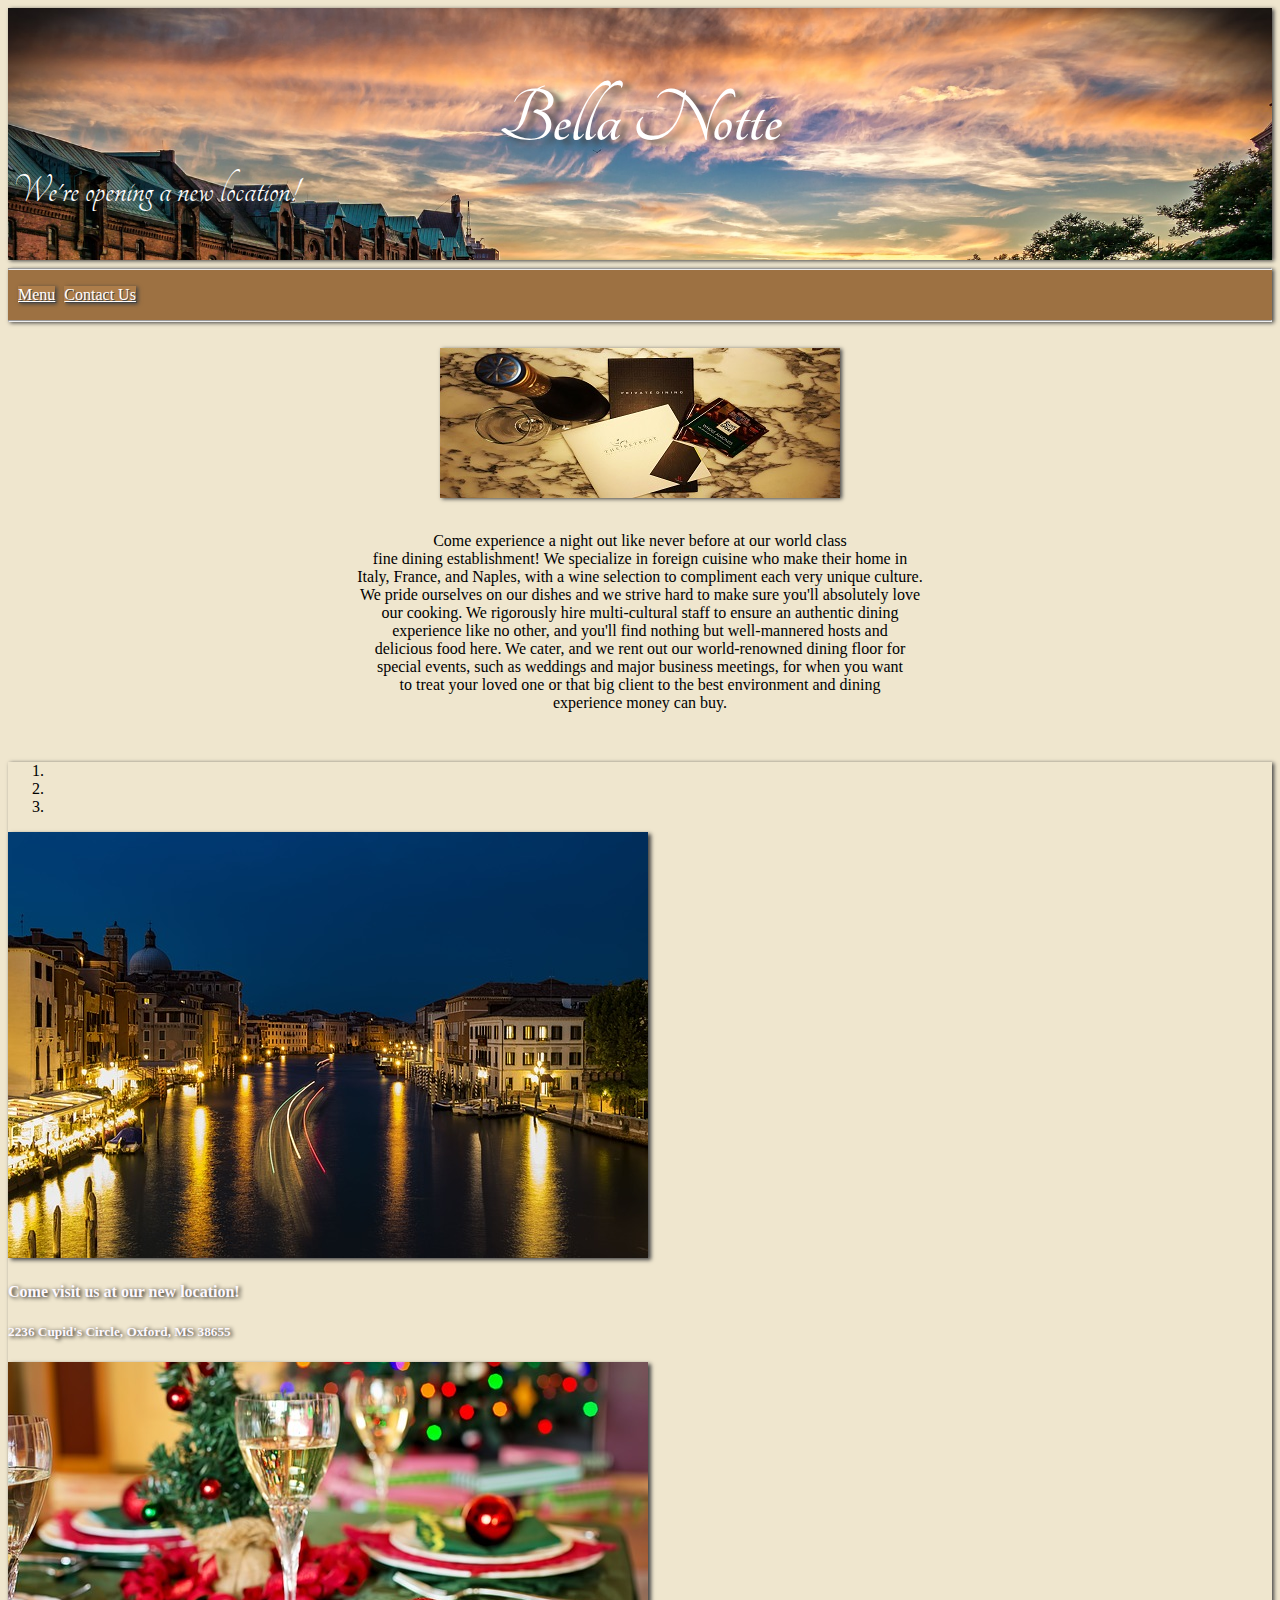
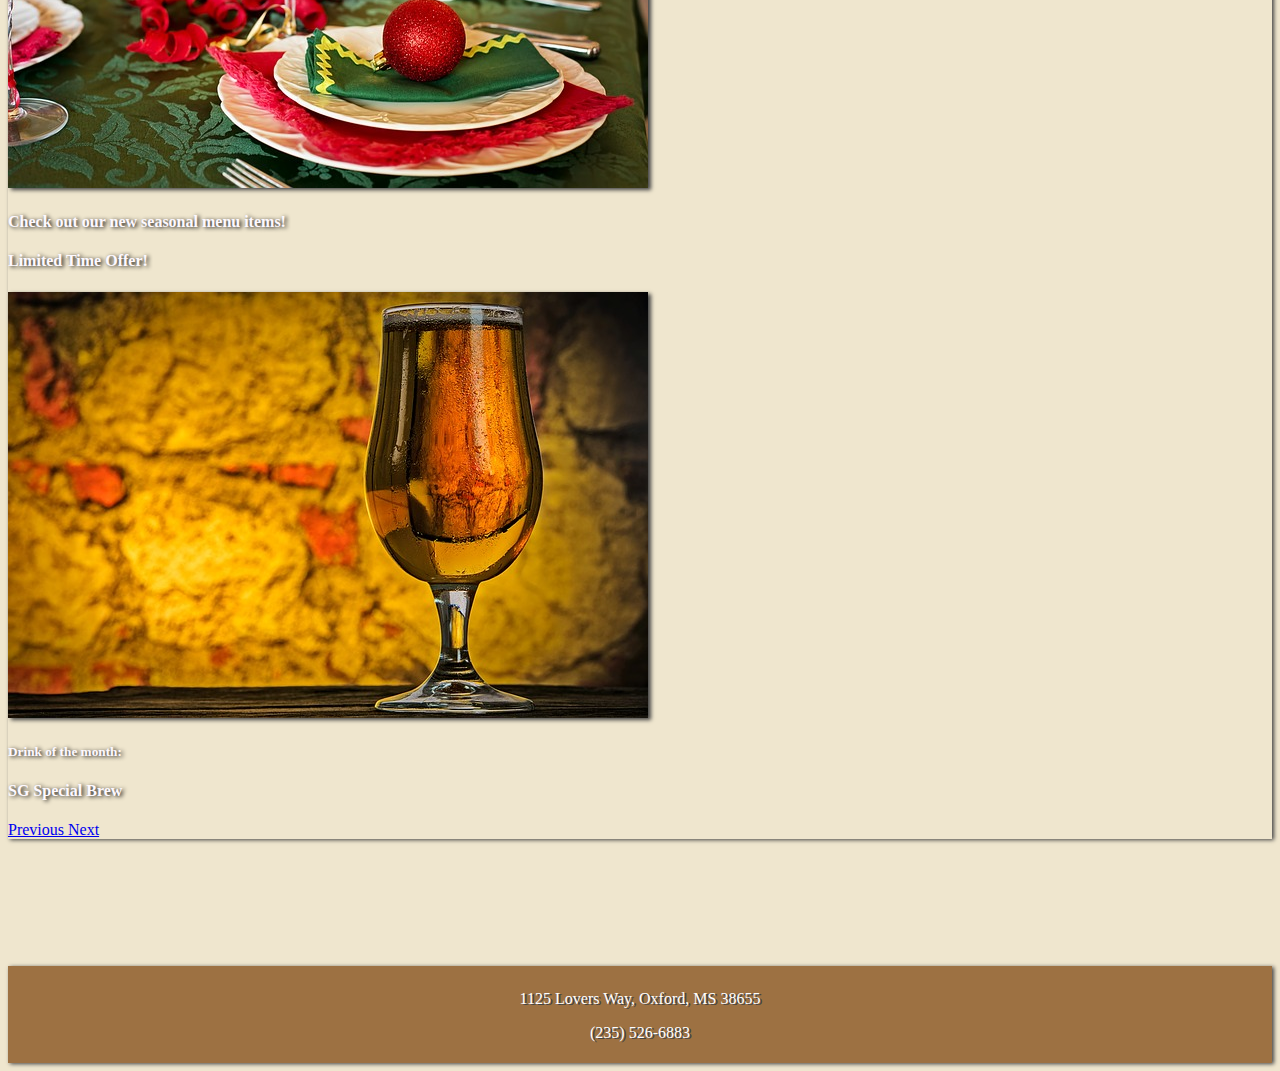
<file: restaurant/index.html>
<!DOCTYPE html>
	<html lang="en">
	<head>	
	
		<meta charset="utf-8">
		<meta name="viewport" content="width=device-width, initial-scale=1, shrink-to-fit=no">
	
		<title>Home Page</title>

		<link rel="stylesheet" href="https://use.fontawesome.com/releases/v5.6.3/css/all.css" 
		integrity="sha384-UHRtZLI+pbxtHCWp1t77Bi1L4ZtiqrqD80Kn4Z8NTSRyMA2Fd33n5dQ8lWUE00s/" crossorigin="anonymous">
		<link rel="stylesheet" href="https://stackpath.bootstrapcdn.com/bootstrap/4.1.3/css/bootstrap.min.css" 
		integrity="sha384-MCw98/SFnGE8fJT3GXwEOngsV7Zt27NXFoaoApmYm81iuXoPkFOJwJ8ERdknLPMO" crossorigin="anonymous">
		<link href="restaurantStyles.css" rel="stylesheet" type="text/css" />
		<link rel="stylesheet" href="https://fonts.googleapis.com/css?family=Tangerine">
		
<style>
			
	header h1 {
		font-family: 'Tangerine', sans-serif;
		font-size: 5em;
		padding-top: 8px;
		text-shadow: 8px 4px 6px #444;
	}
			
	div img {
		box-shadow: 3px 2px 4px #444;
	}
		</style>
	</head>
	<body>
	<div class="container-fluid">	
		<header class="jumbotron">
		<h1 align="center">Bella Notte</h1>
			<div>
				<p>We're opening a new location!</p>
			</div><!--closes smaller element div-->
		</header>
		<noscript><h1>This site is best viewed when JavaScript is enabled.</h1></noscript>
	<nav>
		<hr />
		<p><a href="index.html" class="btn badge-pill"><span style="color: #fef9ff;"><i class="fas fa-home"></a></i></span>		<a href="menu.html" class="btn badge-pill">Menu</a>		<a href="contact.html" class="btn badge-pill">Contact Us</a>
		<hr />
	</nav>

	<div class="container">
			<br />
	<div class="row">
		
		<div class="col-lg-12 col-med col-sm" align="center"><img src="img/wine1.jpg" alt="A picture of menus and fine wine." style="box-shadow: 2px 1px 4px #444;" align="center"></div>
	</div><!--closes row div-->
	</div><!--closes container div-->

	<div class="container">
	<div class="row">
		<div id="p1" class="col-lg-12 col-md-12 col-sm-12">			
			
			<p class="lead" style="text-align: center;"><br />
			Come experience a night out like never before at our world class <br />
			fine dining establishment! We specialize in foreign cuisine who make their home in <br />
			Italy, France, and Naples, with a wine selection to compliment each very unique culture.<br />
			We pride ourselves on our dishes and we strive hard to make sure you'll absolutely love <br />
			our cooking. We rigorously hire multi-cultural staff to ensure an authentic dining <br />
			experience like no other, and you'll find nothing but well-mannered hosts and <br />
			delicious food here. We cater, and we rent out our world-renowned dining floor for <br />
			special events, such as weddings and major business meetings, for when you want<br />
			to treat your loved one or that big client to the best environment and dining <br />
			experience money can buy.</p><br />
			</div><!--closes p1 div-->
		</div><!-- closes row div-->
		<div class="row">
		<div id="cContainer">
		<div id="carouselExampleIndicators" class="carousel slide" data-ride="carousel">
			<ol class="carousel-indicators">
				<li data-target="#carouselExampleIndicators" data-slide-to="0" class="active"></li>
				<li data-target="#carouselExampleIndicators" data-slide-to="1"></li>
				<li data-target="#carouselExampleIndicators" data-slide-to="2"></li>
			</ol>
			<div class="carousel-inner">
				<div class="carousel-item active">
				<img class="d-block w-100" src="img/italy2.jpg" alt="First slide">
				<div class="carousel-caption d-none d-md-block">
						<h4 style="text-shadow: 2px 1px 4px #000; color: #fef9ff;">Come visit us at our new location!</h4>
						<h5 style="text-shadow: 2px 1px 4px #000; color: #fef9ff;">2236 Cupid's Circle, Oxford, MS 38655</h5>
					  </div>
				</div>
				<div class="carousel-item">
				<img class="d-block w-100" src="img/sMenu3.jpg" alt="Second slide">
				<div class="carousel-caption d-none d-md-block">
						<h4 style="text-shadow: 2px 1px 4px #000; color: #fef9ff;">Check out our new seasonal menu items!</h4>
						<h4 style="text-shadow: 2px 1px 4px #000; color: #fef9ff;">Limited Time Offer!</h4>
					  </div>
				</div>
				<div class="carousel-item">
				<img class="d-block w-100" src="img/brew2.jpg" alt="Third slide">
				<div class="carousel-caption d-none d-md-block">
						<h5 style="text-shadow: 2px 1px 4px #000; color: #fef9ff;">Drink of the month:</h5>
						<h4 style="text-shadow: 2px 1px 4px #000; color: #fef9ff;">SG Special Brew</h4>
					  </div>
				</div>
			</div>
			<a class="carousel-control-prev" href="#carouselExampleIndicators" role="button" data-slide="prev">
				<span class="carousel-control-prev-icon" aria-hidden="true"></span>
				<span class="sr-only">Previous</span>
			</a>
			<a class="carousel-control-next" href="#carouselExampleIndicators" role="button" data-slide="next">
				<span class="carousel-control-next-icon" aria-hidden="true"></span>
				<span class="sr-only">Next</span>
			</a>
		</div>
		</div>
		</div><!--closes row div-->
	
		<script src="https://code.jquery.com/jquery-3.3.1.slim.min.js" integrity="sha384-q8i/X+965DzO0rT7abK41JStQIAqVgRVzpbzo5smXKp4YfRvH+8abtTE1Pi6jizo" crossorigin="anonymous"></script>
		<script src="https://cdnjs.cloudflare.com/ajax/libs/popper.js/1.14.3/umd/popper.min.js" integrity="sha384-ZMP7rVo3mIykV+2+9J3UJ46jBk0WLaUAdn689aCwoqbBJiSnjAK/l8WvCWPIPm49" crossorigin="anonymous"></script>
		<script src="https://stackpath.bootstrapcdn.com/bootstrap/4.1.3/js/bootstrap.min.js" integrity="sha384-ChfqqxuZUCnJSK3+MXmPNIyE6ZbWh2IMqE241rYiqJxyMiZ6OW/JmZQ5stwEULTy" crossorigin="anonymous"></script>
	</div><!--closes container div-->
	
		<footer>
			<p align="center">1125 Lovers Way, Oxford, MS 38655</p>
			<p align="center">(235) 526-6883</p>
		</footer>
	
</div><!-- closes fluid-container div-->
	</body>
</html>
</file>
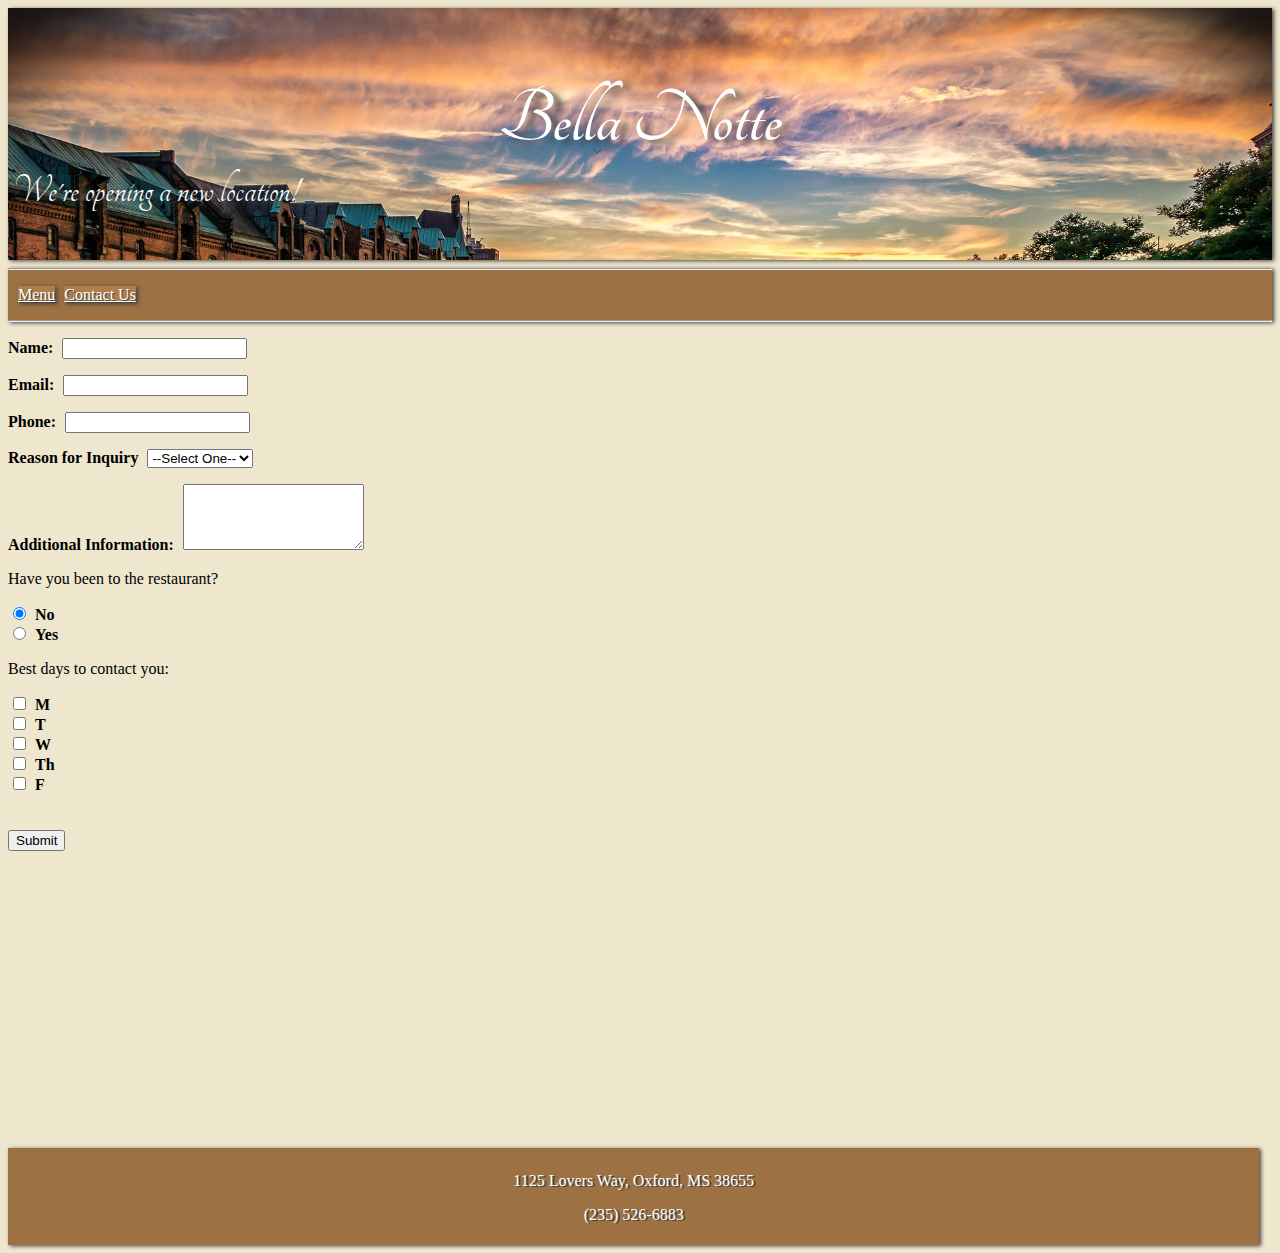
<file: restaurant/contact.html>
<!DOCTYPE html>
	<html lang="en">
	<head>
		
		<meta charset="utf-8">
		<meta name="viewport" content="width=device-width, initial-scale=1, shrink-to-fit=no">
	
		<title>Contact Us</title>

		<link rel="stylesheet" href="https://use.fontawesome.com/releases/v5.6.3/css/all.css" 
		integrity="sha384-UHRtZLI+pbxtHCWp1t77Bi1L4ZtiqrqD80Kn4Z8NTSRyMA2Fd33n5dQ8lWUE00s/" crossorigin="anonymous">
		<link rel="stylesheet" href="https://stackpath.bootstrapcdn.com/bootstrap/4.1.3/css/bootstrap.min.css" integrity="sha384-MCw98/SFnGE8fJT3GXwEOngsV7Zt27NXFoaoApmYm81iuXoPkFOJwJ8ERdknLPMO" crossorigin="anonymous">
		<link href="restaurantStyles.css" rel="stylesheet" type="text/css" />		
		<link rel="stylesheet" href="https://fonts.googleapis.com/css?family=Tangerine">
		
<style>
			
	header h1 {
		font-family: 'Tangerine', sans-serif;
		font-size: 5em;
		padding-top: 8px;
		text-shadow: 8px 4px 6px #444;
	}

	form label {
		font-weight: bold;
		padding-right: 5px;
	}
			
</style>
		
	</head>
	<body>
	<div class="container-fluid">
		<header class="jumbotron">
		<h1 align="center">Bella Notte</h1>
			<div>
				<p>We're opening a new location!</p>
			</div><!--closes smaller element div-->
		</header>
		<noscript><h1>This site is best viewed when JavaScript is enabled.</h1></noscript>
	<nav>
		<hr />
		<p><a href="index.html" class="btn badge-pill"><span style="color: #fef9ff;"><i class="fas fa-home"></a></i></span>		<a href="menu.html" class="btn badge-pill">Menu</a>		<a href="contact.html" class="btn badge-pill">Contact Us</a>
		<hr />
	</nav>
	<div class="row">
	<div id="contact" class="form-group col-lg-4 col-md-5 col-sm-7 col-xs-7">
		
		<form action="contact.html" method="POST" class="was-validated">
		<p><label for="name">Name: </label>
			<input type="text" class="form-control" id="name" name="name" required /></p>
		<p><label for="email">Email: </label>
			<input type="email" class="form-control" id="email" name="email" required /></p>
		<p><label for="phone">Phone: </label>
			<input type="text" class="form-control" id="phone" name="phone" required /></p>
		<p><label for="inquiry">Reason for Inquiry</label>

		<select required aria-required="true" class="form-control" id="inquiry" name="inquiry">
			<option value="">--Select One--</option>
			<option value="catering">Catering</option>
			<option value="wedding">Wedding</option>
			<option value="business">Business</option>
		</select></p>
		<p><label for="textarea">Additional Information: </label>
			<textarea class="form-control" id="textarea" rows="4"></textarea>
		<div class="form-check col-lg-12">
			<p>Have you been to the restaurant? 
				<div class="form-check form-check-inline">
					<input class="form-check-input" type="radio" name="visited" value="No" checked>
					<label class="form-check-label" for="visited">No</label>
				</div>
				<div class="form-check form-check-inline">
					<input class="form-check-input" type="radio" name="visited" value="Yes">
					<label class="form-check-label" for="visited">Yes</label>
				</div>
			
			<p>Best days to contact you: </p>
			<div class="form-check form-check-inline">
				<input class="form-check-input" type="checkbox" id="Monday" name="contact" value="" />
				<label class="form-check-label" for="Monday">M</label>
			</div>
			<div class="form-check form-check-inline">
				<input class="form-check-input" type="checkbox" id="Tuesday" name="contact" value="" />
				<label class="form-check-label" for="Monday">T</label>
			</div>
			<div class="form-check form-check-inline">
				<input class="form-check-input" type="checkbox" id="Wednesday" name="contact" value="" />
				<label class="form-check-label" for="Monday">W</label>
			</div>
			<div class="form-check form-check-inline">
				<input class="form-check-input" type="checkbox" id="Thursday" name="contact" value="" />
				<label class="form-check-label" for="Monday">Th</label>
			</div>
			<div class="form-check form-check-inline">
				<input class="form-check-input" type="checkbox" id="Friday" name="contact" value="" />
				<label class="form-check-label" for="Monday">F</label>
			</div>
			<br />
			<br />
			<button class="btn btn-success" style="margin-bottom: 22.5%;" type="submit" onclick="valid()">Submit</button>
		</div><!--closes form check div-->
		</div><!--closes contact div-->
	</div><!--closes row div-->

		
			<div class="footer col-xs-12;">
			<footer style="box-sizing: content-box;">
				<p align="center">1125 Lovers Way, Oxford, MS 38655</p>
				<p align="center">(235) 526-6883</p>
			</footer>
			</div>
		
			
		
	</div><!--closes fluid-container div-->
	<script src="valid.js"></script>	
	<script src="https://code.jquery.com/jquery-3.3.1.slim.min.js" integrity="sha384-q8i/X+965DzO0rT7abK41JStQIAqVgRVzpbzo5smXKp4YfRvH+8abtTE1Pi6jizo" crossorigin="anonymous"></script>
	<script src="https://cdnjs.cloudflare.com/ajax/libs/popper.js/1.14.3/umd/popper.min.js" integrity="sha384-ZMP7rVo3mIykV+2+9J3UJ46jBk0WLaUAdn689aCwoqbBJiSnjAK/l8WvCWPIPm49" crossorigin="anonymous"></script>
	<script src="https://stackpath.bootstrapcdn.com/bootstrap/4.1.3/js/bootstrap.min.js" integrity="sha384-ChfqqxuZUCnJSK3+MXmPNIyE6ZbWh2IMqE241rYiqJxyMiZ6OW/JmZQ5stwEULTy" crossorigin="anonymous"></script>

	
	</body>
</html>
</file>
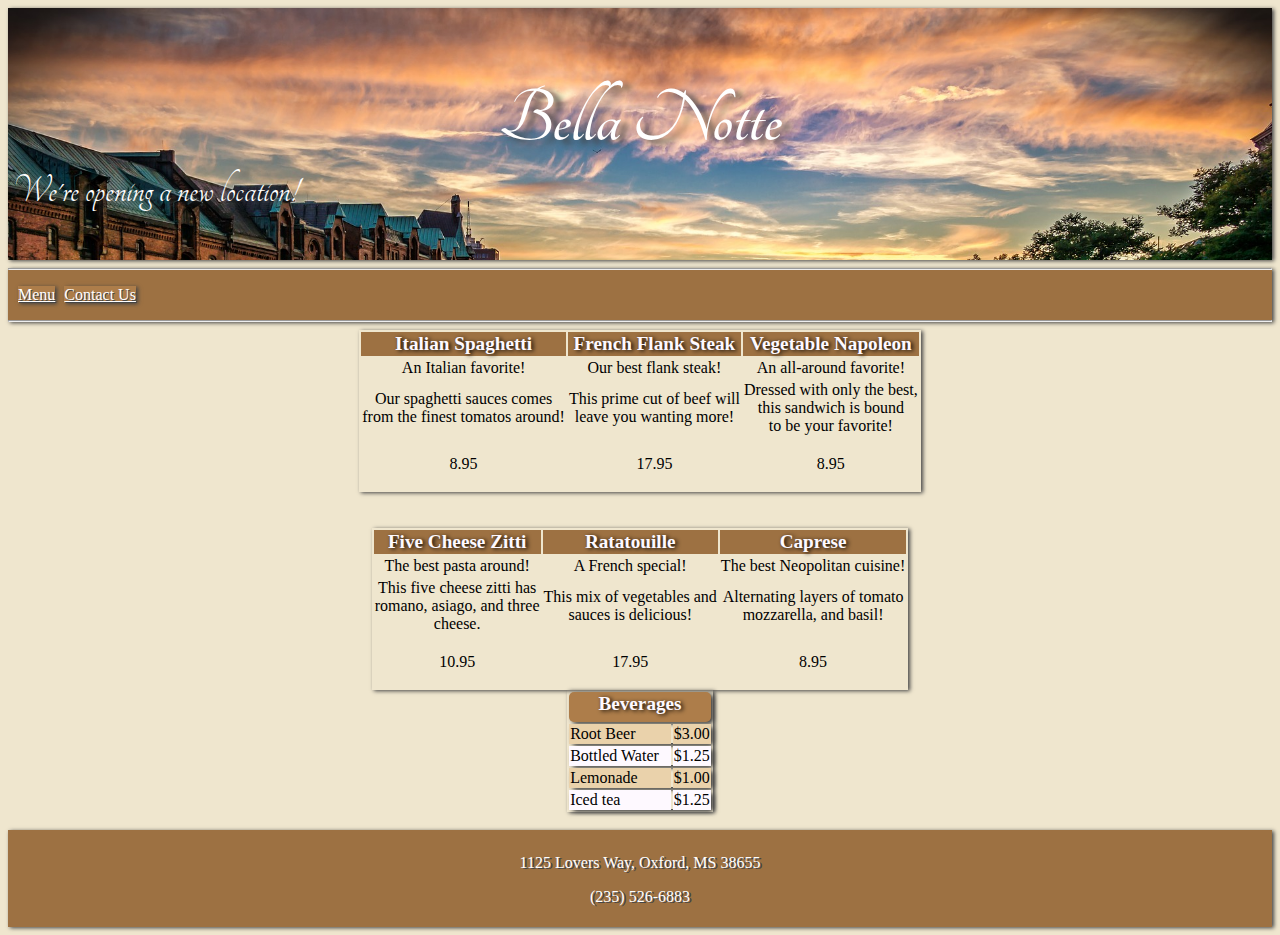
<file: restaurant/menu.html>
<!DOCTYPE html>
	<html lang="en">
	<head>
	
		<meta charset="utf-8">
		<meta name="viewport" content="width=device-width, initial-scale=1, shrink-to-fit=no">
	
		<title>Menu</title>

		<link rel="stylesheet" href="https://use.fontawesome.com/releases/v5.6.3/css/all.css" 
		integrity="sha384-UHRtZLI+pbxtHCWp1t77Bi1L4ZtiqrqD80Kn4Z8NTSRyMA2Fd33n5dQ8lWUE00s/" crossorigin="anonymous">
		<link rel="stylesheet" href="https://stackpath.bootstrapcdn.com/bootstrap/4.1.3/css/bootstrap.min.css" 
		integrity="sha384-MCw98/SFnGE8fJT3GXwEOngsV7Zt27NXFoaoApmYm81iuXoPkFOJwJ8ERdknLPMO" crossorigin="anonymous">
		<link href="restaurantStyles.css" rel="stylesheet" type="text/css" />
		<link rel="stylesheet" href="https://fonts.googleapis.com/css?family=Tangerine">

<style>
			
	header h1 {
		font-family: 'Tangerine', sans-serif;
		font-size: 5em;
		padding-top: 8px;
		text-shadow: 8px 4px 6px #444;
	}

	header p#smallerElement1 {
		font-family: 'Tangerine', sans-serif;
		font-size: 3.5em;
		text-shadow: 8px 4px 6px #444;
		position: absolute;
		
	}

	header p#smallerElement2 {
		font-family: 'Tangerine', sans-serif;
		font-size: 3.5em;
		text-shadow: 8px 4px 6px #444;
		position: absolute;
		right: 4%;
		
	}
			
	thead th {
		font-size: 1.2em;
		background-color: #9d7142;
		color: #fef9ff;
		text-shadow: 2px 1px 4px #000;
		text-align: center;
	}
			
	tbody td {
		text-align: center;
	}
			
	table #beverages {
		align: center;
		border: 1px solid #efe6ce;
		box-shadow: 2px 1px 4px #444;
		padding-bottom: 10px;
	}
			
	#beverages thead th {
		background-color: #ad7d4a;
		color: #fef9ff;
		border-radius: 5px;
		border-collapse: separate;
		text-align: center;
		box-shadow: 3px 2px 4px #444; 
	}
			
	#beverages tbody {
		background-color: #fef9ff;
		border-radius: 5px;
		border-collapse: collapse;
		border: 1px solid #efe6ce;
	}
			
	#beverages tbody tr:nth-child(even) {
		background-color: #fef9ff;
		border-radius: 5px;
		border-collapse: collapse;
		border: 2px solid #efe6ce;
		margin-bottom: 10px; 
		box-shadow: 3px 2px 4px #444; 
		border-collapse: separate;
	}
	#beverages tbody tr:nth-child(odd) {
		background-color: #ead2ab;
		border-radius: 5px;
		border-collapse: collapse;
		margin-bottom: 10px; 
		box-shadow: 3px 2px 4px #444; 
		border-collapse: separate;
	}
			
			
</style>
		
	</head>
	<body>
	<div class="container-fluid">
		<header class="jumbotron">
		<h1 align="center">Bella Notte</h1>
			<div>
				<p>We're opening a new location!</p>
			</div><!--closes smaller element div-->
		</header>
		<noscript><h1>This site is best viewed when JavaScript is enabled.</h1></noscript>
	<nav>
		<hr />
		<p><a href="index.html" class="btn badge-pill"><span style="color: #fef9ff;"><i class="fas fa-home"></a></i></span>		<a href="menu.html" class="btn badge-pill">Menu</a>		<a href="contact.html" class="btn badge-pill">Contact Us</a>
		<hr />
	</nav>
	<div class="container">
	<div class="row">
	<table id="topMenu" align="center" class="table table-striped col-lg-12 col-md-12 col-sm-12">
		<thead>
		<tr>
			<th>Italian Spaghetti</th>
			<th>French Flank Steak</th>
			<th>Vegetable Napoleon</th>
		</tr>
		</thead>
		<tbody>
		<tr>
			<td>An Italian favorite!</td>
			<td>Our best flank steak!</td>
			<td>An all-around favorite!</td>
		</tr>
		<tr>
			<td>Our spaghetti sauces comes 
			<br />from the finest tomatos around!</td>
			<td>This prime cut of beef will
			<br /> leave you wanting more!</td>
			<td>Dressed with only the best, 
			<br />this sandwich is bound 
			<br />to be your favorite!</td>
		</tr>
		<tr>
			<td><p align="center">8.95</td>
			<td><p align="center">17.95</td>
			<td><p align="center">8.95</td>
		</tr>
		</tbody>
	</table>

		<br /><br />
	<table id="bottomMenu" align="center" class="table table-striped col-lg-12 col-md-12 col-sm-12">
		<thead>
		<tr>
			<th>Five Cheese Zitti</th>
			<th>Ratatouille</th>
			<th>Caprese</th>
		</tr>
		</thead>
		<tbody>
		<tr>
			<td>The best pasta around!</td>
			<td>A French special!</td>
			<td>The best Neopolitan cuisine!</td>
		</tr>
		<tr>
			<td>This five cheese zitti has 
			<br />romano, asiago, and three 
			<br />cheese.</td>
			<td>This mix of vegetables and 
			<br /> sauces is delicious!</td>
			<td>Alternating layers of tomato 
			<br />mozzarella, and basil!</td>
		</tr>
		<tr>
			<td><p align="center">10.95</td>
			<td><p align="center">17.95</td>
			<td><p align="center">8.95</td>
		</tr>
		</tbody>
	</table>
	</div><!-- end row div-->

<div class="row">
	<div align="center" class="container ">
		<table id="beverages" class="table table-striped col-lg-7 col-md-7 col-sm-12">
			<thead>
				<th colspan="2" style="text-align: center; padding-bottom: 7px;">Beverages</th>
			</thead>
			<tbody>
				<tr>
					<td style="text-align: left; padding-right: 5px;">Root Beer</td>
					<td align="center">$3.00</td>
				</tr>
				<tr>
					<td style="text-align: left; padding-right: 12px;">Bottled Water</td>
					<td align="center">$1.25</td>
				</tr>
				<tr>
					<td style="text-align: left">Lemonade</td>
					<td align="center">$1.00</td>
				</tr>
				<tr>
					<td style="text-align: left">Iced tea</td>
					<td align="center">$1.25</td>
				</tr>
			</tbody>
		</table>
	</div><!-- end container div-->
</div><!-- closes row div-->
	<br />
</div>


		<footer>
		<p align="center">1125 Lovers Way, Oxford, MS 38655</p>
		<p align="center">(235) 526-6883</p>
		</footer>
	
</div><!-- closes fluid-container div-->
	</body>
</html>
</file>
<file: restaurant/restaurantStyles.css>
header, footer {
	background-color: #9d7142;
	color: #fff;
	padding: 5px;
	padding-top: 8px;
	text-shadow: 2px 1px #444;
	box-shadow: 2px 1px 4px #444;
}

body {
	background-color: #efe6ce;
}
	
nav {
	background-color: #9d7142;
	box-shadow: 2px 1px 4px #444;
}
		
nav .btn{
	background-color: #ad7d4a;
	color: #fff;	
	text-shadow: 1px 1px #444;
	box-shadow: 3px 2px 4px #444;	
	margin-left: 1%;			
}

nav .btn:hover {
	background-color: #5c3d23;
	color: #fef9ff;
	text-shadow: 1px 1px #444;
}

nav a:visited {
	color: #fff;
}

.jumbotron {
	background-image: url("img/bridge.jpg");
	background-size: cover;
	box-shadow: 2px 1px 4px #444;
	max-height: 10%;
}

header h1 {
	font-family: 'Tangerine', sans-serif;
	color: #fff;
	font-size: 5em;
	padding-top: 8px;
	text-shadow: 8px 4px 6px #444;
	margin-bottom: -3%;
}

header p {
	color: #fff;
	font-family: 'Tangerine', sans-serif;
	font-size: 2.6em;
	text-shadow: 8px 4px 6px #444; 
}

#jumbotron p {
	padding-top: 5%;
	margin-top: -7%;
}

.footer {
	position: relative;
	left: 0;
	bottom: 0;
	width: 99%;
	padding-top:1%
}

*:not(.footer footer) {
	box-sizing : border-box;
}

#topMenu {
	box-shadow: 2px 1px 4px #444;
}

#bottomMenu {
	box-shadow: 2px 1px 4px #444;
}

#beverages {
	box-shadow: 2px 1px 4px #444;
}

#cContainer {
	margin-bottom: 10%;
	margin-right: auto;
	margin-left: auto;
	box-shadow: 2px 1px 4px #444;
}

nav {
	background-color: #9d7142;
	box-shadow: 2px 1px 4px #444;
}

nav a:visited {
	color: #dfb97c;
}

.btn.badge-pill {
	color: #fff;
	background-color: #ad7d4a;
	margin-left: 5px;
	box-shadow: 2px 1px 4px #444;
}
.btn.badge-pill:hover {
	color: #dfad50;
	background-color: #5c3d23;
	margin-left: 5px;
}

.form-check-input {
	margin-left: 5px;
	margin-right: 5px;
}

div.form-check {
	margin: 0 auto;
}
</file>
